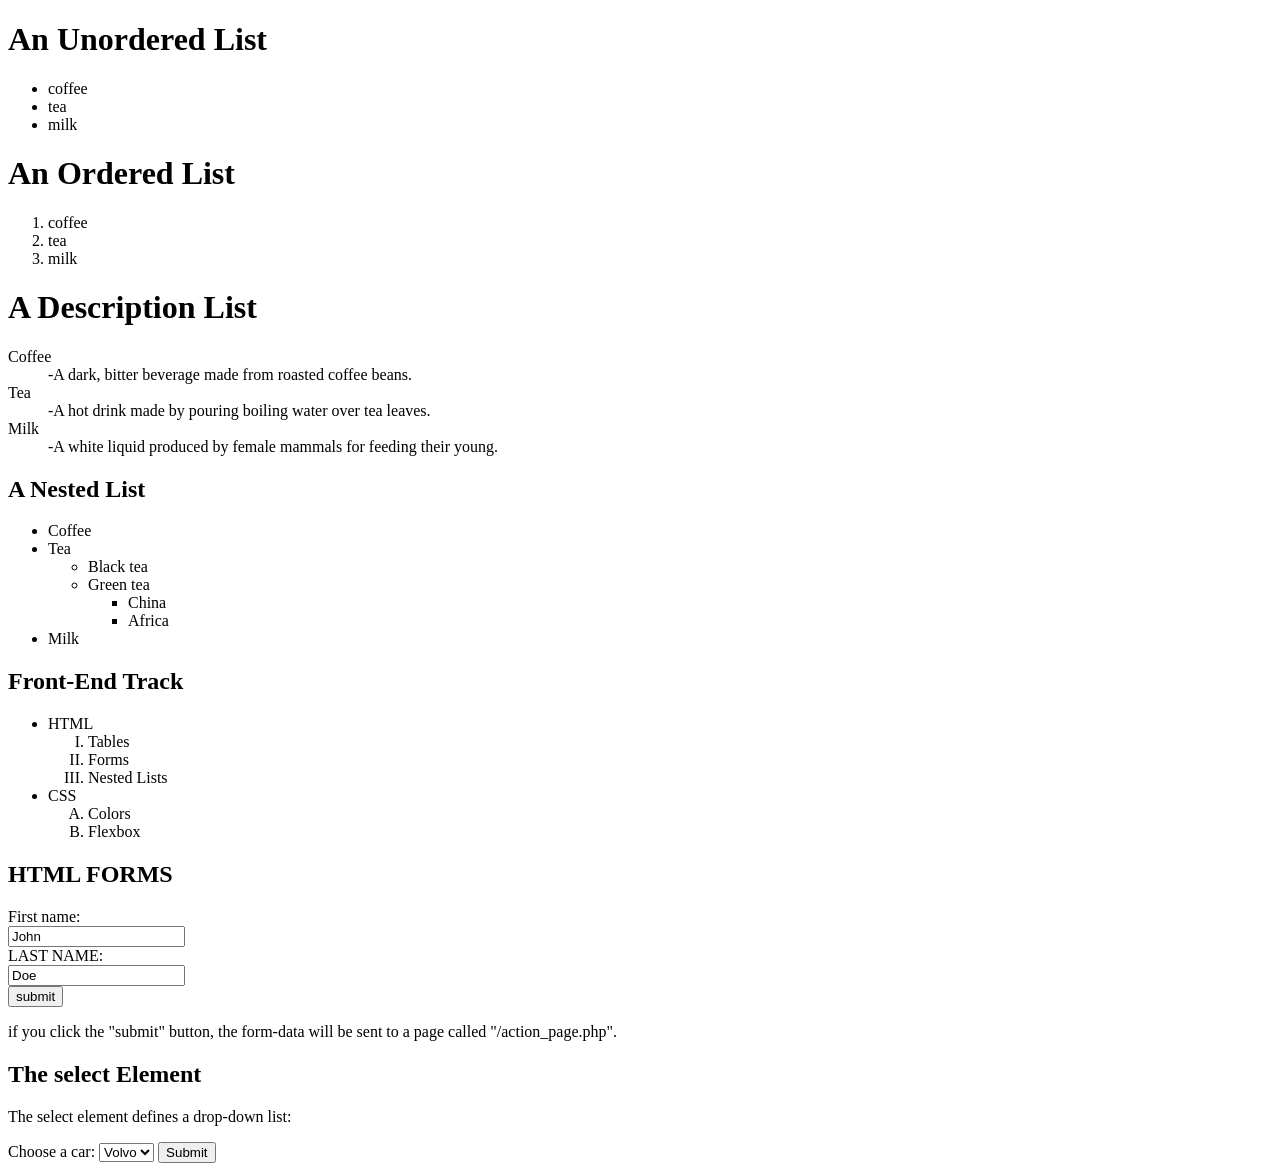
<file: DAY2/index.html>
<!DOCTYPE html>
<html lang="en">
<head>
    <meta charset="UTF-8">
    <meta name="viewport" content="width=device-width, initial-scale=1.0">
    <title>Document</title>
</head>
<body>
    <h1>An Unordered List</h1>
    <ul>
        <li>coffee</li>
        <li>tea</li>
        <li>milk</li>
    </ul>

    <h1>An Ordered List</h1>
    <ol>
        <li>coffee</li>
        <li>tea</li>
        <li>milk</li>
    </ol>

    <h1>A Description List</h1>
    <dl>
        <dt>Coffee</dt>
        <dd>-A dark, bitter beverage made from roasted coffee beans.</dd>
        <dt>Tea</dt>
        <dd>-A hot drink made by pouring boiling water over tea leaves.</dd>
        <dt>Milk</dt>
        <dd>-A white liquid produced by female mammals for feeding their young.</dd>
    </dl>

    <h2>A Nested List</h2>

    <ul>
        <li>Coffee</li>
        <li>Tea
    <ul>

    <li>Black tea</li>
    <li>Green tea
    <ul>
    <li>China</li>
    <li>Africa</li>
    </ul>
    </li>
    </ul>
    </li>
    <li>Milk</li>
    </ul>

    <h2>Front-End Track</h2>
    <ul> <!-- قائمة رئيسية غير مرتبة (نقط) -->
        <li>HTML
            <ol type="I"> <!-- قائمة فرعية مرتبة بأرقام رومانية -->
                <li>Tables</li>
                <li>Forms</li>
                <li>Nested Lists</li>
            </ol>
        </li>
        <li>CSS
            <ol type="A"> <!-- قائمة فرعية مرتبة بحروف كبيرة -->
                <li>Colors</li>
                <li>Flexbox</li>
            </ol>
        </li>
    </ul>


    <h2>HTML FORMS</h2>
    <form action="/action_page.php">
        <label for="fname">First name:</label><br>
        <input type="text" id="fname" name="fname" value="John"><br>
        <label for ="lname">LAST NAME:</label><br>
        <input type="text" id="lname" name="lname" value="Doe"><br>
        <input type ="submit" value="submit">
    </form>
    <p>
        if you click the "submit" button, the form-data will be sent to a page called "/action_page.php".
    </p>
    <h2>The select Element</h2>

<p>The select element defines a drop-down list:</p>

<form action="/action_page.php">
  <label for="cars">Choose a car:</label>
  <select id="cars" name="cars">
    <option value="volvo">Volvo</option>
    <option value="saab">Saab</option>
    <option value="fiat">Fiat</option>
    <option value="audi">Audi</option>
  </select>
  <input type="submit">
</form>
</body>
</html>
</file>
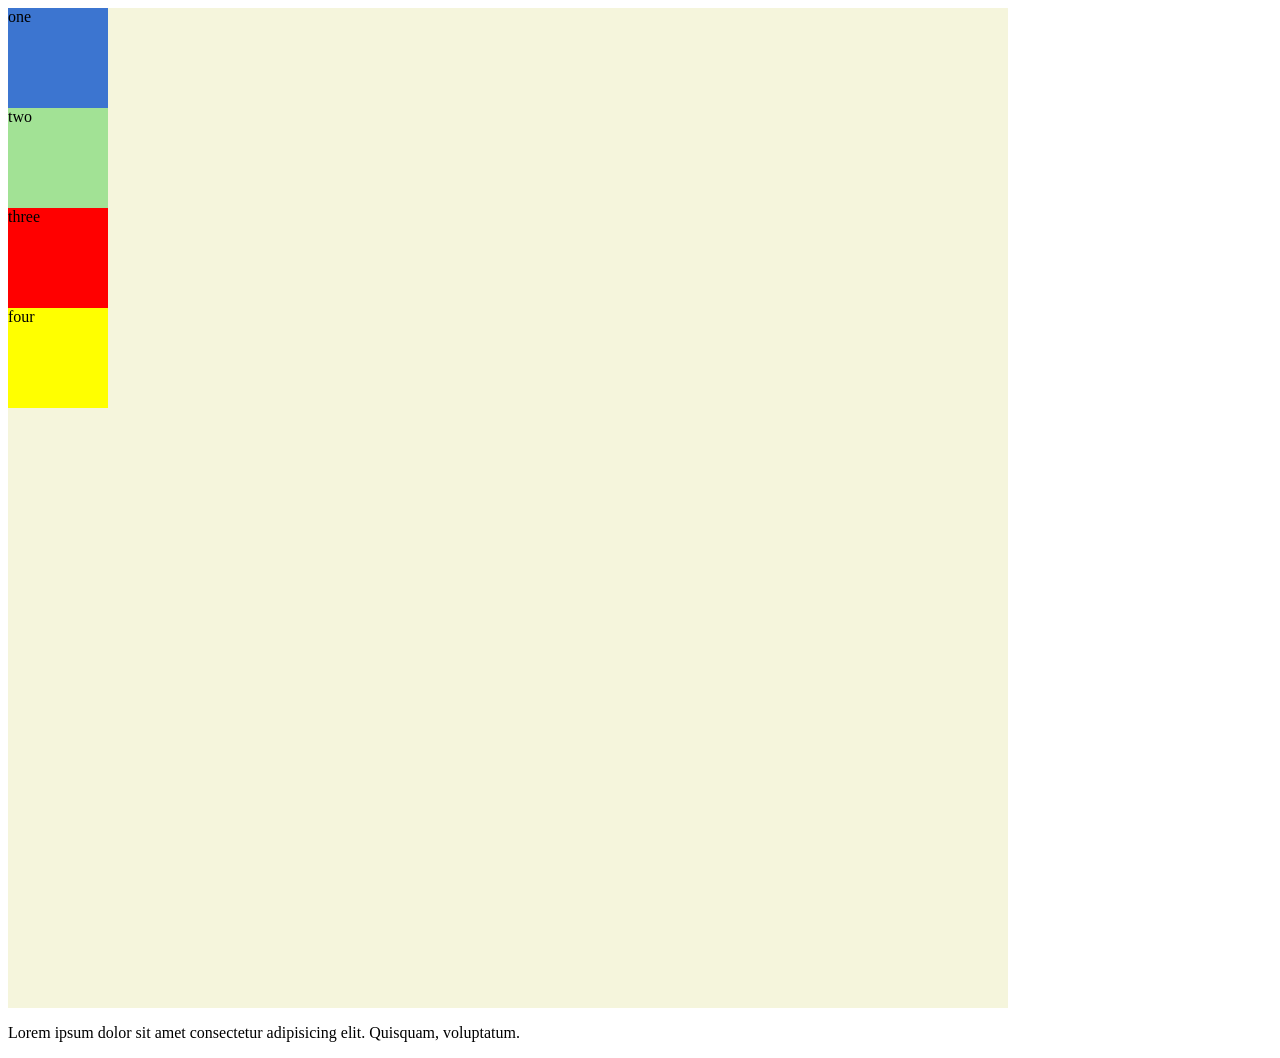
<file: DAY3/index.html>
<!DOCTYPE html>
<html lang="en">
<head>
    <meta charset="UTF-8">
    <meta name="viewport" content="width=device-width, initial-scale=1.0">
    <title>Document</title>
    <link rel="stylesheet" href="index.css">
</head>
<body>
    <div id="parent">
        <div id="child1">one</div>
        <div id="child2">two</div>
        <div id="child3">three</div>
        <div id="child4">four</div>
    </div> 
<p>Lorem ipsum dolor sit amet consectetur adipisicing elit. Quisquam, voluptatum.</p>


    <!--<div>
        <h1>frontend</h1>
        <p>react</p>
    </div>
    -->
    <!-- <h1>html</h1>
    <h1>css</h1>
    <span>java script</span>
    <span>bootstrap</span>
    <p>Lorem ipsum dolor sit amet, consectetur adipisicing elit. Eius, fuga.</p>
    <a href="https://www.google.com" target="_blank">google</a> -->



</body>
</html>
</file>
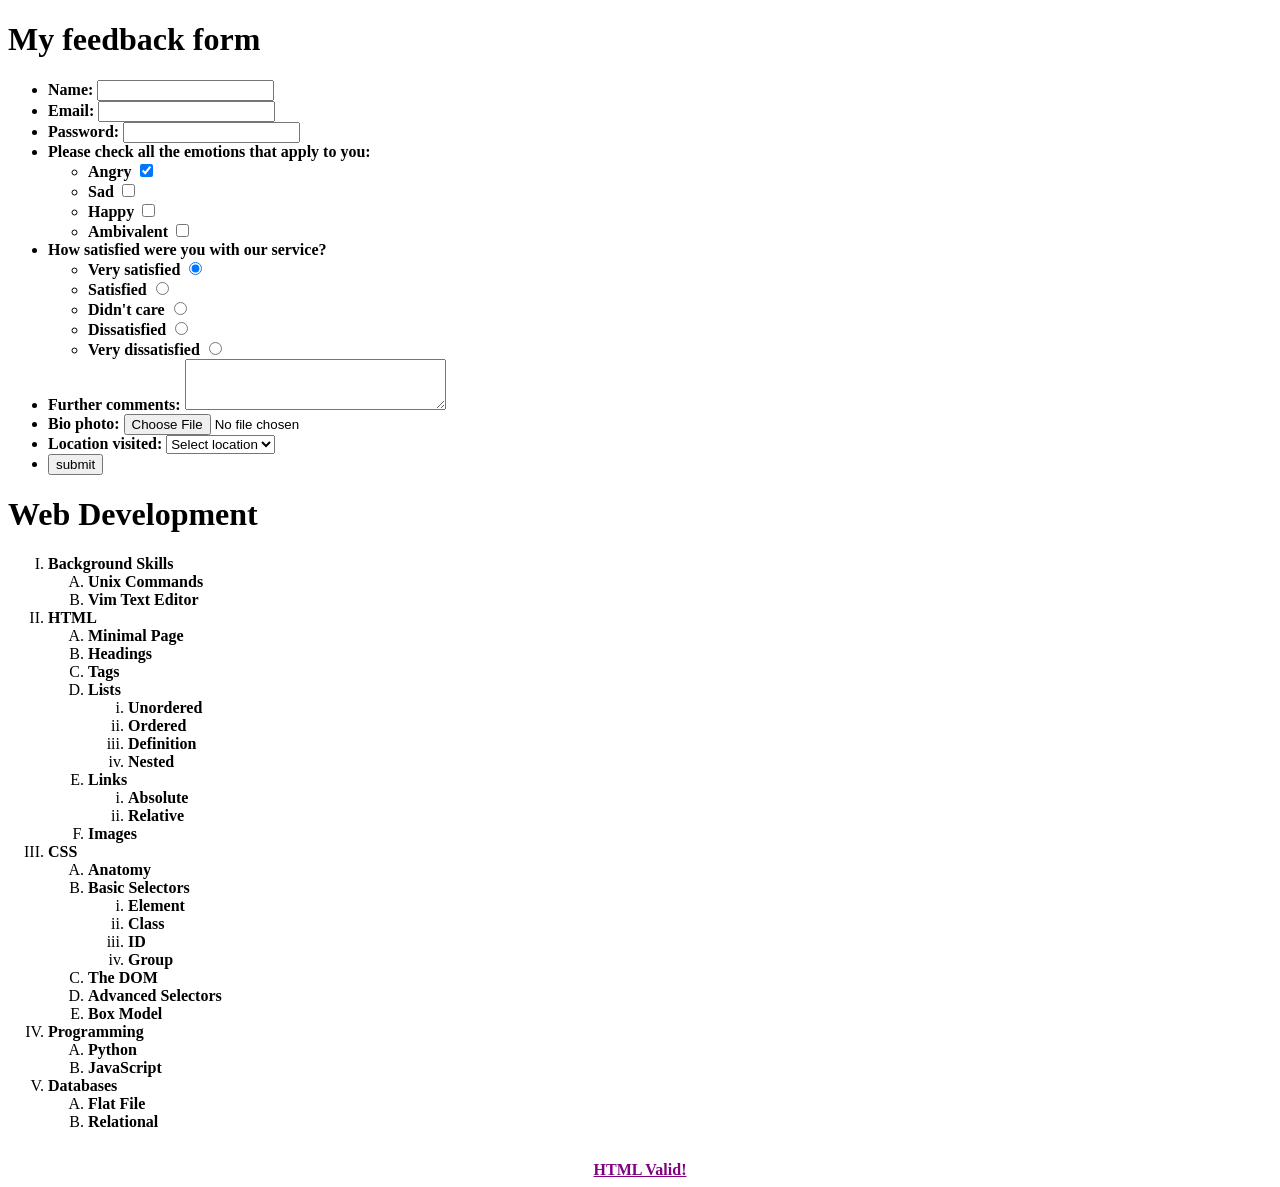
<file: task2/index.html>
<!DOCTYPE html>
<html lang="en">
<head>
    <meta charset="UTF-8">
    <meta name="viewport" content="width=device-width, initial-scale=1.0">
    <title>TASK2</title>
</head>
<body>
    <div>
    <h1>My feedback form</h1>
    <form>
        <ul>
            <!-- 1. Basic Text Inputs -->
            <li><strong><label for="name">Name:</label></strong> <input type="text" id="name" name="name"></li>
            <li><strong><label for="email">Email:</label></strong> <input type="email" id="email" name="email"></li>
            <li><strong><label for="password">Password:</label></strong> <input type="password" id="password" name="password"></li>

            <!-- 2. Nested List for Checkboxes (Right aligned) -->
            <li><strong>Please check all the emotions that apply to you:</strong>
                <ul style="list-style-type: circle;">
                    <li><label><strong>Angry</strong> <input type="checkbox" name="emotions" value="angry" checked></label></li>
                    <li><label><strong>Sad</strong> <input type="checkbox" name="emotions" value="sad"></label></li>
                    <li><label><strong>Happy</strong> <input type="checkbox" name="emotions" value="happy"></label></li>
                    <li><label><strong>Ambivalent</strong> <input type="checkbox" name="emotions" value="ambivalent"></label></li>
                </ul>
            </li>

            <!-- 3. Nested List for Radio Buttons (Right aligned) -->
            <li><strong>How satisfied were you with our service?</strong>
                <ul style="list-style-type: circle;">
                    <li><label><strong>Very satisfied</strong> <input type="radio" name="satisfaction" value="very satisfied" checked></label></li>
                    <li><label><strong>Satisfied</strong> <input type="radio" name="satisfaction" value="satisfied"></label></li>
                    <li><label><strong>Didn't care</strong> <input type="radio" name="satisfaction" value="didnt care"></label></li>
                    <li><label><strong>Dissatisfied</strong> <input type="radio" name="satisfaction" value="dissatisfied"></label></li>
                    <li><label><strong>Very dissatisfied</strong> <input type="radio" name="satisfaction" value="very dissatisfied"></label></li>
                </ul>
            </li>

            <!-- 4. Textarea, File, and Select Inputs -->
            <li><strong><label for="comments">Further comments:</label></strong> <textarea id="comments" name="comments" rows="3" cols="30"></textarea></li>
            <li><strong><label for="bio">Bio photo:</label></strong> <input type="file" id="bio" name="bio"></li>
            <li><strong><label for="location">Location visited:</label></strong> 
                <select id="location" name="location">
                    <option value="select">Select location</option>
                </select>
            </li>

            <!-- 5. Submit Button -->
            <li><input type="submit" value="submit"></li>
        </ul>
    </form>
    </div>


    <h1><strong>Web Development</strong></h1>
    <ol type="I">
        <li><strong>Background Skills</strong></li>
        <ol type="A">
            <li><strong>Unix Commands</strong></li>
            <li><strong>Vim Text Editor </strong></li>
            </ol>
            
            <li><strong>HTML</strong></li>
            <ol type="A">
                <li><strong>Minimal Page</strong></li>
                <li><strong>Headings</strong></li>
                <li><strong>Tags</strong></li>
                <li><strong>Lists</strong></li>

                <ol type="i">
                    <li><strong>Unordered </strong></li>
                    <li><strong>Ordered </strong></li>
                    <li><strong>Definition </strong></li>
                    <li><strong>Nested </strong></li>
                </ol>

                <li><strong>Links</strong></li>
                <ol type="i">
                    <li><strong>Absolute </strong></li>
                    <li><strong>Relative </strong></li>
                </ol>
                <li><strong>Images</strong></li>
                </ol>
                <li><strong>CSS</strong></li>
                <ol type="A">
                    <li><strong>Anatomy </strong></li>
                    <li><strong>Basic Selectors </strong></li>
                    <ol type="i">
                        <li><strong>Element </strong></li>
                        <li><strong>Class </strong></li>
                        <li><strong>ID </strong></li>
                        <li><strong>Group </strong></li>
                    </ol>
                    <li><strong> The DOM </strong></li>
                    <li><strong>Advanced Selectors </strong></li>
                    <li><strong>Box Model </strong></li>
                </ol>
                <li><strong>Programming </strong></li>
                <ol type="A">
                    <li><strong>Python </strong></li>
                    <li><strong>JavaScript </strong></li>
                    </ol>
                <li><strong>Databases </strong></li>
                <ol type="A">
                    <li><strong>Flat File </strong></li>
                    <li><strong>Relational </strong></li>
                </ol>
    </ol>
    <div style="text-align: center; margin-top: 30px;">
        <strong style="color:purple;text-decoration: underline;">HTML Valid!</strong>
    </div>
</body>
</html>
</file>
<file: DAY3/index.css>
/*
selector by the name of tag name
selector by the name of class
selector by the name of id
universal selector
selector by the name of group
   
class selector 
.head1{
    color: red;
} 

universal selector 
*{
    color: red;
} 

group selector
h2, h3, p{
    color: blueviolet;
}

Descendant Selector
div p{
    color: red;
}

p {
    color: rgb(162, 226, 149);
    background-color: rgb(60, 117, 208);
    width: 150px;
    height: 100px;
    text-align: left; 
    text-decoration: underline;
    background-image: url("Screenshot 2026-07-24 224019.png");
}
*/
/*h1{
    color: red;
    background-color: rgb(60, 117, 208);
}
span{
    color: rgb(162, 226, 149);
    background-color: rgb(60, 117, 208);
}
*/
#parent{
    width: 1000px;
    height: 1000px;
    background-color:beige;
}
#child1{
    width: 100px;
    height: 100px;
    background-color: rgb(60, 117, 208);
}
#child2{
    width: 100px;
    height: 100px;
    background-color: rgb(162, 226, 149);
    /*position: relative;
    top: 150px;
    left: 150px;*/
    /*position: absolute;
    top: 150px;
    left: 150px;*/
    /*position: fixed;
    top: 0px;*/
    position: sticky;
    top: 0px;
}
#child3{
    width: 100px;
    height: 100px;
    background-color: rgb(255, 0, 0);
}
#child4{
    width: 100px;
    height: 100px;
    background-color: rgb(255, 255, 0);
}










p{
    /*letter-spacing: 2px;
    word-spacing: 5px;*/
    /* width: 300px;
    height: 100px;
    background-color: rgb(60, 117, 208); */
    /*border-width: 5px;
    border-style: dashed;
    border-color: rgb(255, 0, 0);*/
    /* border: 5px dashed rgb(255, 0, 0);
    margin: 200px;
    padding: 20px; */
    /*text-align: center;
    line-height: 40px;
    font-family:fantasy;
    font-size: 20px;
    font-weight: bold;
    font-style: italic;
    color: red;*/
}
a{  /*text-decoration: none;
    text-decoration: underline;
    text-decoration: overline;
    text-decoration: line-through;
    text-transform: capitalize;*/
}
</file>
